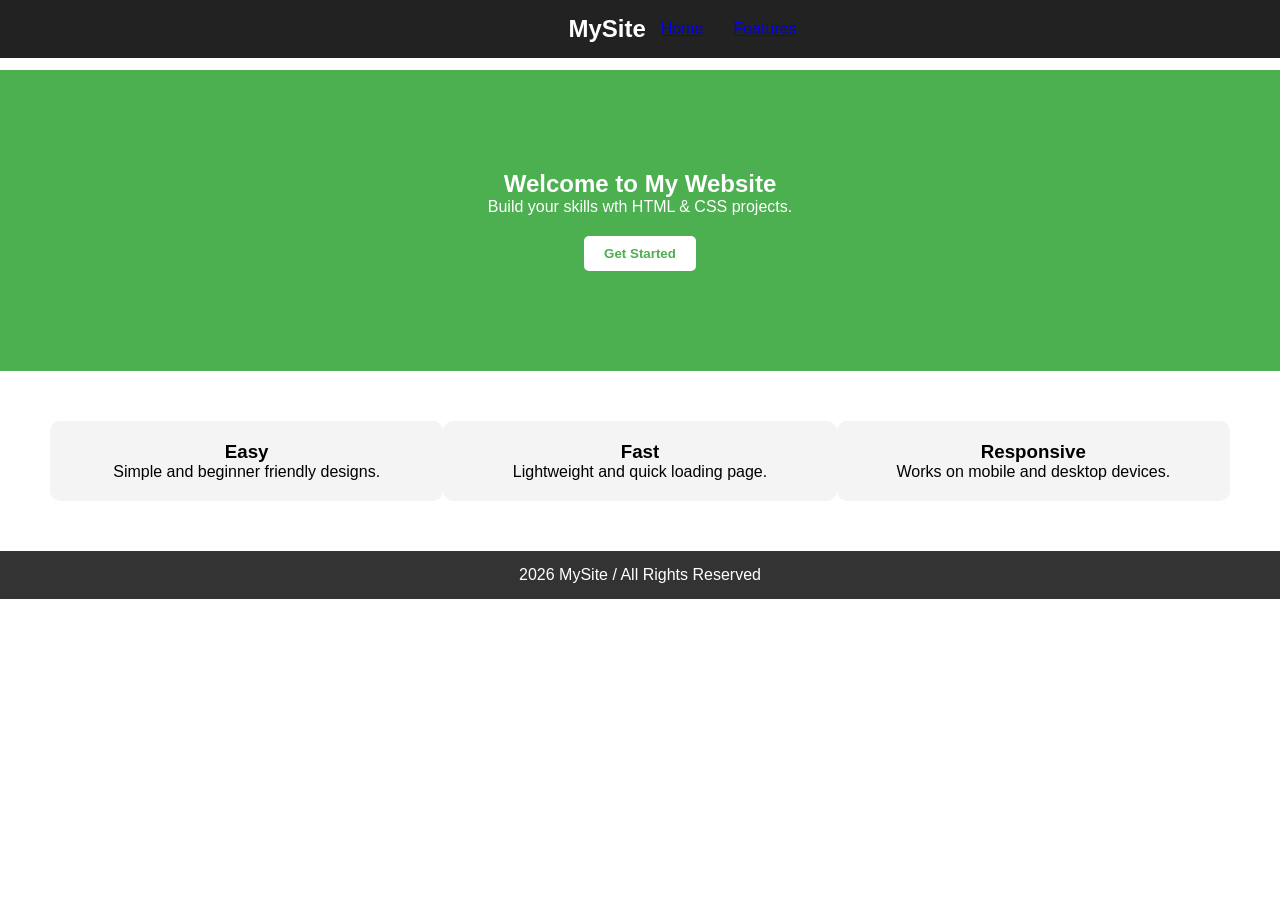
<file: index.html>
<!DOCTYPE html>
<html lang="en">
    <head>
        <title>Landing Page</title>
        <link rel="stylesheet" href="style.css">
        <body>

            <!--Navbar-->
            <nav>
                <h2>MySite</h2>
                <ul>
                    <li><a href="#home">Home</a></li>
                    <li><a href="#features">Features</a></li>
                </ul>
            </nav>

            <!--Hero Section-->
            <section id="Home" class="hero">
                <h1>Welcome to My Website</h1>
                <p>Build your skills wth HTML & CSS projects.</p>
                <button>Get Started</button>
            </section>

            <!--Features Section-->
            <section id="features" class="features">
                <div class="card">
                    <h3>Easy</h3>
                    <p>Simple and beginner friendly designs.</p>
                </div>

                <div class="card">
                    <h3>Fast</h3>
                    <p>Lightweight and quick loading page.</p>
                </div>

                <div class="card">
                    <h3>Responsive</h3>
                    <p>Works on mobile and desktop devices.</p>
                </div>
            </section>

            <!--Footer-->
            <footer>
                <p>2026 MySite / All Rights Reserved</p>
            </footer>
        </body>
    </head>
</html>
</file>
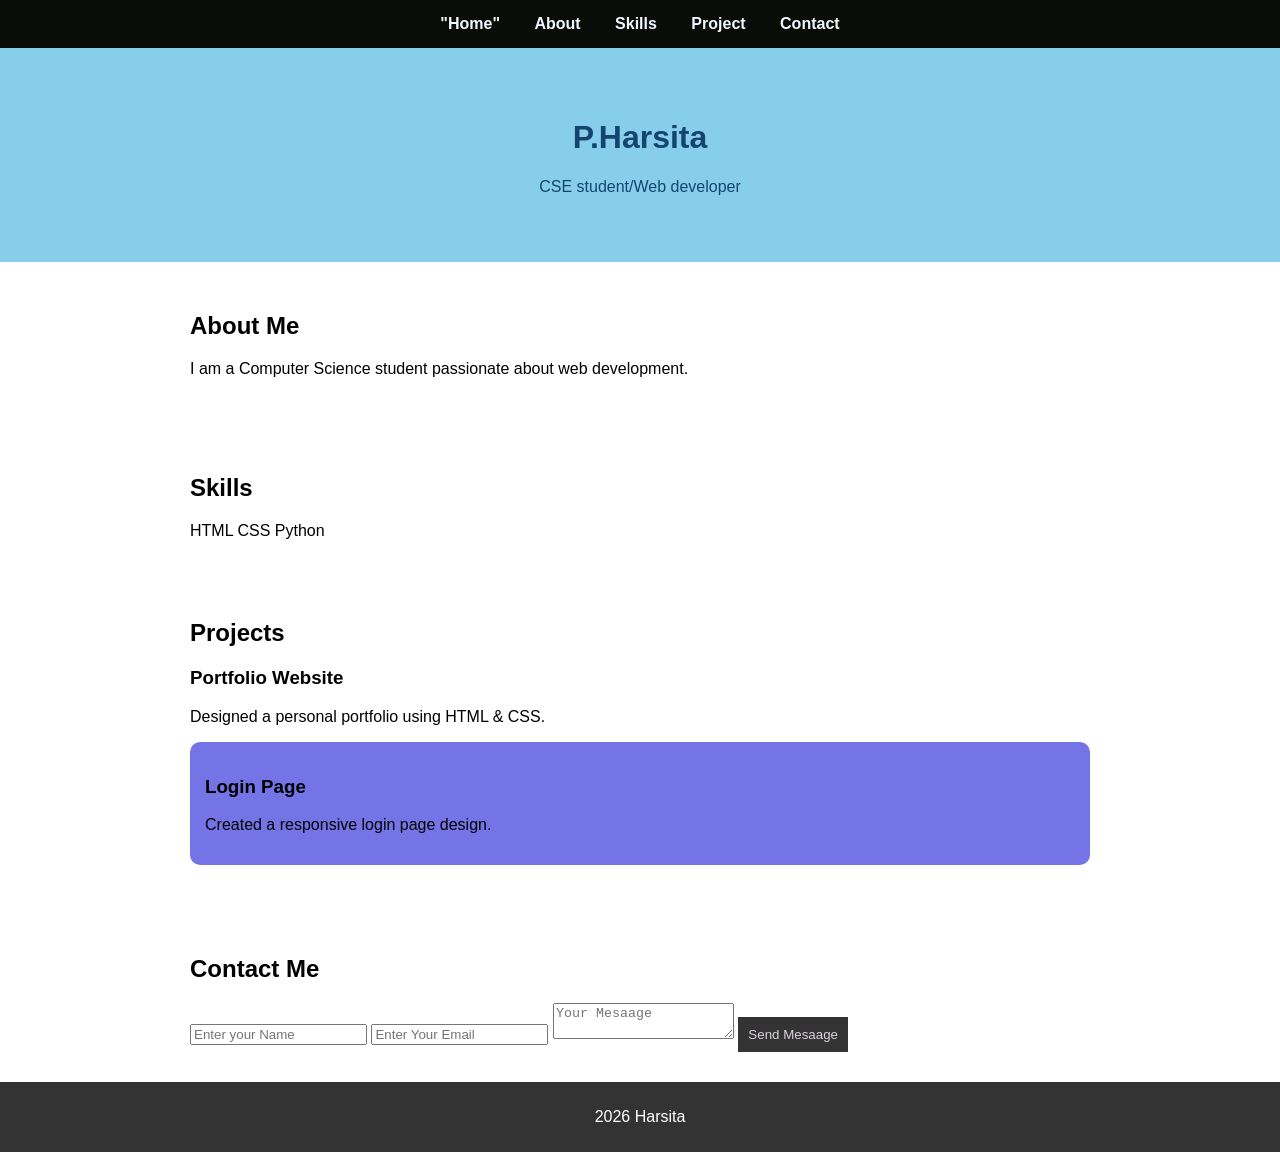
<file: student portfolio website.html>
<!DOCTYPE html>
<html>
    <head>
        <meta charset="UTF-8">
        <meta name="viewport" content="width=device-width, initial-scale=1.0">
        <title>My Portfolio</title>

        <style>
            body{
                margin: 0;
                font-family: Arial;
            }

            /*Navbar*/
            nav{
                background: #0a0c08;
                padding: 15px;
                text-align: center;
            }

            nav a{
                color: aliceblue;
                margin: 15px;
                text-decoration: none;
                font-weight: bold;
            }
            nav a:hover{
                color: yellow;
            }

            /*Header*/
            header{
                background: skyblue;
                color: rgb(21, 69, 110);
                text-align: center;
                padding: 50px;
            }

            /*sections*/
            section{
                padding: 30px;
                max-width: 900px;
                margin: auto;
            }

            /*Skills*/
            .skills span{
                display: inline-block;
                background: #6c3939;
                padding: 10px;
                margin: 5px;
                border-radius: 5px;
            }

            /*Projects*/
            .project{
                background: #7474e6;
                padding: 15px;
                margin: 10px 0;
                border-radius: 10px;
            }

            /*Contact*/
            input.textarea{
                width: 100%;
                padding: 10px;
                margin: 10px 0;
            }

            button{
                padding: 10px;
                background: #333;
                color: rgb(218, 210, 219);
                border: none;
                cursor: pointer;
            }

            /*Footer*/
            footer{
                background: #333;
                color: white;
                text-align: center;
                padding: 10px;
            }
        </style>


        <body id="top">

            <!--Navbar-->

            <nav>
                <a href='#top'>"Home"</a>
                <a href="#about">About</a>
                <a href="#Skills">Skills</a>
                <a href="#project">Project</a>
                <a href="#contact">Contact</a>
            </nav>

            <!--Header-->
            <header>
                <h1>P.Harsita</h1>
                <p>CSE student/Web developer</p>
            </header>

            <!--About-->
            <section id="about">
                <h2>About Me</h2>
                <p>I am a Computer Science student passionate about web development.</p>
            </section>

            <!--skills-->
            <section id="skills">
                <h2>Skills</h2>
                <div class="Skills">
                    <span>HTML</span>
                    <span>CSS</span>
                    <span>Python</span>
                </div>
            </section>

            <!--Projects-->
            <section id="Projects">
                <h2>Projects</h2>

                <div class="Project">
                <h3>Portfolio Website</h3>
                <p>Designed a personal portfolio using HTML & CSS.</p>
                </div>

                <div class="project">
                    <h3>Login Page</h3>
                    <p>Created a responsive login page design.</p>
                </div>

            </section>

            <!--Contact-->
            <section id="contact">
                <h2>Contact Me</h2>

                <form>
                <input type="text"name="name" placeholder="Enter your Name" required>
                <input type="email"name="email" placeholder="Enter Your Email" required>
                <textarea name="Message" placeholder="Your Mesaage" required></textarea>

                <button type="Submit">Send Mesaage</button>
                </form>
             </section>

             <!--Footer-->
             <footer>
                <p>2026 Harsita</p>
             </footer>

        </body>
    </head>
</html>
</file>
<file: style.css>
*{
    margin: 0;
    padding: 0;
    font-family: arial;
}

/*Navbar*/

nav{
    display: flex;
    justify-content: center;
    align-items: center;
    padding: 15px 50px;
    background: #222; /* darker color*/
    color: white;

    position: fixed;
    top: 0;
    width: 100%;
    z-index: 1000;

    box-shadow: 0 2px 5px rgba(0 0 0 0.5);  /*adds shadow*/
}

body{
    margin-top: 70px;
}

nav ul{
    list-style: none;
    display: flex;
}
nav ul li{
    margin-left: 20px;
    margin: 0 15px;
}

nav ul li a:hover{
    color: #CAF50;
    text-decoration: none;
}

/*Hero Section*/

.hero{
    text-align: center;
    padding: 100px 20px;
    background: #4CAF50;
    color: white;
}

.hero button{
    margin-top: 20px;
    padding: 10px 20px;
    border: none;
    border-radius: 5px;
    font-weight: bold;
    background: white;
    color: #4CAF50;
    cursor: pointer;
}

/*Features*/
.features{
    display: flex;
    justify-content: space-around;
    padding: 50px;
}

.card{
    width: 30%;
    padding: 20px;
    background: #f4f4f4;
    text-align: center;
    border-radius: 10px;
}

/*Footer*/
footer{
    text-align: center;
    padding: 15px;
    background: #333;
    color: white;
}
</file>
